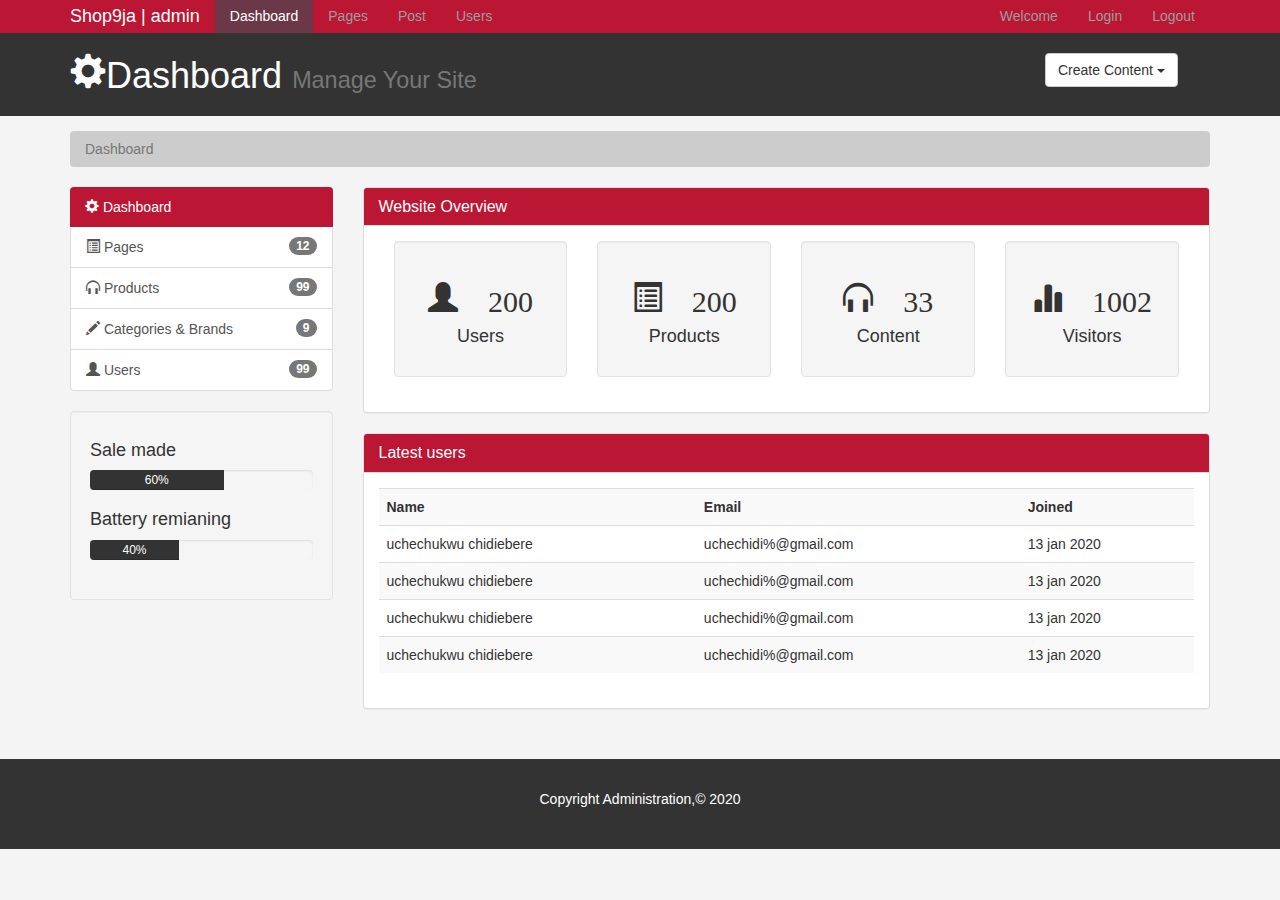
<file: index.html>
<!DOCTYPE html>
<html lang="en">
  <head>
    <meta charset="utf-8">
    <meta http-equiv="X-UA-Compatible" content="IE=edge">
    <meta name="viewport" content="width=device-width, initial-scale=1">
    <!-- The above 3 meta tags *must* come first in the head; any other head content must come *after* these tags -->
    <meta name="description" content="">
    <meta name="author" content="">
    <title>Shop 9ja | admin</title>

    <!-- Bootstrap core CSS -->
    <link href="/css/bootstrap.min.css" rel="stylesheet">

    <link rel="stylesheet" href="home.css">

  </head>

  <body>

    <nav class="navbar navbar-inverse">
      <div class="container">
        <div class="navbar-header">
          <button type="button" class="navbar-toggle collapsed" data-toggle="collapse" data-target="#navbar" aria-expanded="false" aria-controls="navbar">
            <span class="sr-only">Toggle navigation</span>
            <span class="icon-bar"></span>
            <span class="icon-bar"></span>
            <span class="icon-bar"></span>
          </button>
          <a class="navbar-brand" href="index.html">Shop9ja | admin </a>
        </div>
        <div id="navbar" class="collapse navbar-collapse">
          <ul class="nav navbar-nav">
            <li class="active"><a href="#">Dashboard</a></li>
            <li><a href="pages.html">Pages</a></li>
            <li><a href="post.html">Post</a></li>
            <li><a href="users.html">Users</a></li>

          </ul>
          <ul class="nav navbar-nav navbar-right">
            <li class=""><a href="#">Welcome</a></li>
            <li><a href="login.html">Login</a></li>
            <li><a href="logout.html">Logout</a></li>
            

          </ul>
        </div><!--/.nav-collapse -->
      </div>
    </nav> 

    <header id="header">
        <div class="container">
            <div class="row">
                <div class="col-md-10">
                    <h1> <span class="glyphicon glyphicon-cog" aria-hidden="true"></span>Dashboard <small>Manage Your Site</small></h1>

                </div>
                <div class="col-md-2">
                    <div class="dropdown create">
                        <button class="btn btn-default dropdown-toggle" type="button" id="dropdownMenu1" data-toggle="dropdown" aria-haspopup="true" aria-expanded="true">
                          Create Content
                          <span class="caret"></span>
                        </button>
                        <ul class="dropdown-menu" aria-labelledby="dropdownMenu1">
                          <li><a type="button" data-toggle="modal" data-target="#addPage" >Add page</a></li>
                          <li><a href="#">Add Product</a></li>
                          <li><a href="#">Add category</a></li>
                          <li role="separator" class="divider"></li>
                          <li><a href="#">Add brand</a></li>
                        </ul>
                      </div>

                </div>
            </div>
        </div>

    </header>
    <section id="breadcrumb"> 
        <div class="container">
            <ul class="breadcrumb">
                <li class="active">
                    Dashboard
                </li>

            </ul>
        </div>

    </section>
    <section id="main">
        <div class="container">
            <div class="row">
                <div class="col-md-3">
                    <div class="list-group">
                        <a href="#" class="list-group-item active main-color-bg" style="border:none">
                        <span class="glyphicon glyphicon-cog" aria-hidden="true"></span> Dashboard
                        </a>
                        <a href="pages.html" class="list-group-item"><span class="glyphicon glyphicon-list-alt" aria-hidden="true"></span>  Pages <span class="badge">12</span></a>
                        <a href="products.html" class="list-group-item"><span class="glyphicon glyphicon-headphones" aria-hidden="true"></span>  Products <span class="badge">99</span></a>
                        <a href="#" class="list-group-item"><span class="glyphicon glyphicon-pencil" aria-hidden="true"></span> Categories & Brands <span class="badge">9</span></a>
                        <a href="users.html" class="list-group-item" > <span class="glyphicon glyphicon-user" aria-hidden="true"></span> Users <span class="badge">99</span> </a>
                      </div>
                    <div class="well">
                        <h4>Sale made</h4>
                        <div class="progress">
                            <div class="progress-bar" role="progressbar" aria-valuenow="60" aria-valuemin="0" aria-valuemax="100"
                                style="width: 60%;">
                                60%
                            </div>
                        </div>
                        <h4>Battery remianing</h4>
                        <div class="progress">
                            <div class="progress-bar" role="progressbar" aria-valuenow="40" aria-valuemin="0" aria-valuemax="100"
                                style="width: 40%;">
                                40%
                            </div>
                        </div>
                    
                    </div>
                </div>

                

                <div class="col-md-9">
                    <!-- website Overview -->
                    <div class="panel panel-default">
                        <div class="panel-heading main-color-bg">
                          <h3 class="panel-title">Website Overview</h3>
                        </div>
                        <div class="panel-body">
                          <div class="col-md-3">
                              <div class="well dash-box">
                                  <h2><span class="glyphicon glyphicon-user" aria-hidden="true"> 200</span></h2>
                                    <h4>Users</h4>
                                </div>
                          </div>
                          <div class="col-md-3">
                              <div class="well dash-box">
                                  <h2><span class="glyphicon glyphicon-list-alt" aria-hidden="true"> 200</span></h2>
                                  <h4>Products</h4>
                              </div>
                           </div>
                           <div class="col-md-3">
                            <div class="well dash-box">
                                <h2><span class="glyphicon glyphicon-headphones" aria-hidden="true"> 33</span></h2>
                                  <h4>Content</h4>
                              </div>
                        </div>
                        <div class="col-md-3">
                            <div class="well dash-box">
                                <h2><span class="glyphicon glyphicon-stats" aria-hidden="true"> 1002</span></h2>
                                  <h4>Visitors</h4>
                              </div> 
                        </div>
                        </div>
                      </div>

                      <!-- latest users -->
                      <div class="panel panel-default">
                        <div class="panel-heading main-color-bg">
                          <h3 class="panel-title ">Latest users</h3>
                        </div>
                        <div class="panel-body">
                            <table class="table table-striped table-hover ">
                                <tr>
                                    <th>Name</th>
                                    <th>Email</th>
                                    <th>Joined</th>
                                </tr>
                                <tr>
                                    <td>uchechukwu chidiebere</td>
                                    <td>uchechidi%@gmail.com</td>
                                    <td>13 jan 2020</td>
                                </tr>
                                <tr>
                                    <td>uchechukwu chidiebere</td>
                                    <td>uchechidi%@gmail.com</td>
                                    <td>13 jan 2020</td>
                                </tr>
                                <tr>
                                    <td>uchechukwu chidiebere</td>
                                    <td>uchechidi%@gmail.com</td>
                                    <td>13 jan 2020</td>
                                </tr>
                                <tr>
                                    <td>uchechukwu chidiebere</td>
                                    <td>uchechidi%@gmail.com</td>
                                    <td>13 jan 2020</td>
                                </tr>
                                
                            </table>
                        </div>
                      </div>
 
                </div>

            </div>

        </div>
    </section>

    <footer id="footer">
        <p>Copyright Administration,&copy; 2020 </p>

    </footer>

    <!-- modals -->
    
    <!-- add page modals -->
    <div class="modal fade" id="addPage" tabindex="-1" role="dialog" aria-labelledby="myModalLabel">
        <div class="modal-dialog" role="document">
          <div class="modal-content">
            <form action="" method="get">
            <div class="modal-header">
              <button type="button" class="close" data-dismiss="modal" aria-label="Close"><span aria-hidden="true">&times;</span></button>
              <h4 class="modal-title" id="myModalLabel">Add page</h4>
            </div>
            <div class="modal-body">
              <div class="form-group">
                  <label for="">Title</label>
                  <input type="text"  class="form-control" name="" id="">
              </div>
              <div class="form-group">
                <label for="">Slug</label>
                <input type="text"  class="form-control" name="" id="">
            </div>
            <div class="form-group">
                <label for="">Description</label>
                <textarea name="editor1" id=""  class="form-control"cols="30" rows="10"></textarea>
            </div>
           
            </div>
            <div class="modal-footer">
              <button type="button" class="btn btn-default" data-dismiss="modal">Close</button>
              <button type="button" class="btn btn-primary">Submit</button>
            </div>
            </form>
          </div>
        </div>
      </div>

     

      <!-- add product -->




    <!-- Bootstrap core JavaScript
    ================================================== -->
    <!-- Placed at the end of the document so the pages load faster -->
    <script src="https://ajax.googleapis.com/ajax/libs/jquery/1.12.4/jquery.min.js"></script>
    <script src="/js/bootstrap.min.js"></script>
    <script src="https://cdn.ckeditor.com/4.14.0/standard/ckeditor.js"></script>
    <script>
        CKEDITOR.replace( 'editor1' );

    </script>
  </body>
</html>
</file>
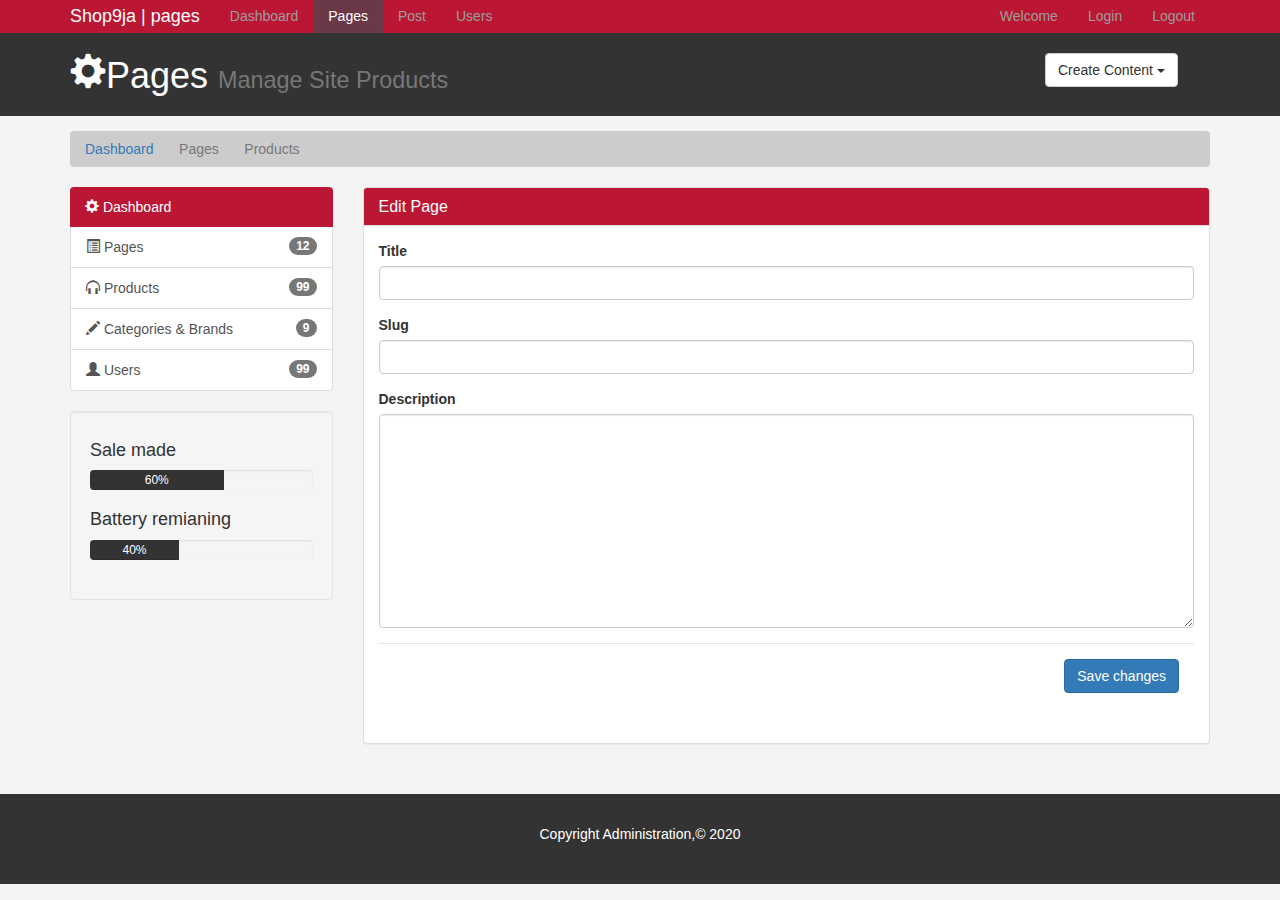
<file: Edit.html>
<!DOCTYPE html>
<html lang="en">
  <head>
    <meta charset="utf-8">
    <meta http-equiv="X-UA-Compatible" content="IE=edge">
    <meta name="viewport" content="width=device-width, initial-scale=1">
    <!-- The above 3 meta tags *must* come first in the head; any other head content must come *after* these tags -->
    <meta name="description" content="">
    <meta name="author" content="">
    <title>Shop 9ja | Pages</title>

    <!-- Bootstrap core CSS -->
    <link href="/css/bootstrap.min.css" rel="stylesheet">

    <link rel="stylesheet" href="home.css">

  </head>

  <body>

    <nav class="navbar navbar-inverse">
      <div class="container">
        <div class="navbar-header">
          <button type="button" class="navbar-toggle collapsed" data-toggle="collapse" data-target="#navbar" aria-expanded="false" aria-controls="navbar">
            <span class="sr-only">Toggle navigation</span>
            <span class="icon-bar"></span>
            <span class="icon-bar"></span>
            <span class="icon-bar"></span>
          </button>
          <a class="navbar-brand" href="#">Shop9ja | pages </a>
        </div>
        <div id="navbar" class="collapse navbar-collapse">
          <ul class="nav navbar-nav">
            <li><a href="index.html">Dashboard</a></li>
            <li class="active"><a href="pages.html">Pages</a></li>
            <li><a href="post.html">Post</a></li>
            <li><a href="users.html">Users</a></li>

          </ul>
          <ul class="nav navbar-nav navbar-right">
            <li class=""><a href="#">Welcome</a></li>
            <li><a href="login.html">Login</a></li>
            <li><a href="logout.html">Logout</a></li>
            

          </ul>
        </div><!--/.nav-collapse -->
      </div>
    </nav> 

    <header id="header">
        <div class="container">
            <div class="row">
                <div class="col-md-10">
                    <h1> <span class="glyphicon glyphicon-cog" aria-hidden="true"></span>Pages <small>Manage Site Products</small></h1>

                </div>
                <div class="col-md-2">
                    <div class="dropdown create">
                        <button class="btn btn-default dropdown-toggle" type="button" id="dropdownMenu1" data-toggle="dropdown" aria-haspopup="true" aria-expanded="true">
                          Create Content 
                          <span class="caret"></span>                                   
                        </button>
                        <ul class="dropdown-menu" aria-labelledby="dropdownMenu1">
                          <li><a type="button" data-toggle="modal" data-target="#addPage" >Add page</a></li>
                          <li><a href="#">Add Product</a></li>
                          <li><a href="#">Add category</a></li>
                          <li role="separator" class="divider"></li>
                          <li><a href="#">Add brand</a></li>
                        </ul>
                      </div>

                </div>
            </div>
        </div>

    </header>
    <section id="breadcrumb"> 
        <div class="container">
            <ul class="breadcrumb">
                <li><a href="index.html">Dashboard</a></li>
                <li class="active">
                    Pages
                </li>
                <li class="active">
                    Products
                </li>

            </ul>
        </div>

    </section>
    <section id="main">
        <div class="container">
            <div class="row">
                <div class="col-md-3">
                    <div class="list-group">
                        <a href="#" class="list-group-item active main-color-bg" style="border:none">
                        <span class="glyphicon glyphicon-cog" aria-hidden="true"></span> Dashboard
                        </a>
                        <a href="pages.html" class="list-group-item"><span class="glyphicon glyphicon-list-alt" aria-hidden="true"></span>  Pages <span class="badge">12</span></a>
                        <a href="products.html" class="list-group-item"><span class="glyphicon glyphicon-headphones" aria-hidden="true"></span>  Products <span class="badge">99</span></a>
                        <a href="#" class="list-group-item"><span class="glyphicon glyphicon-pencil" aria-hidden="true"></span> Categories & Brands <span class="badge">9</span></a>
                        <a href="users.html" class="list-group-item" > <span class="glyphicon glyphicon-user" aria-hidden="true"></span> Users <span class="badge">99</span> </a>
                      </div>
                    <div class="well">
                        <h4>Sale made</h4>
                        <div class="progress">
                            <div class="progress-bar" role="progressbar" aria-valuenow="60" aria-valuemin="0" aria-valuemax="100"
                                style="width: 60%;">
                                60%
                            </div>
                        </div>
                        <h4>Battery remianing</h4>
                        <div class="progress">
                            <div class="progress-bar" role="progressbar" aria-valuenow="40" aria-valuemin="0" aria-valuemax="100"
                                style="width: 40%;">
                                40%
                            </div>
                        </div>
                    
                    </div>
                </div>

                

                <div class="col-md-9">
                    <!-- website Overview -->
                    <div class="panel panel-default">
                        <div class="panel-heading main-color-bg">
                          <h3 class="panel-title">Edit Page</h3>
                        </div>
                        <div class="panel-body">
                          <div class="row">
                              <div class="col-md-12">
                                  
                                <form action="">
                                    <div class="form-group">
                                        <label for="">Title</label>
                                        <input type="text"  class="form-control" name="" id="">
                                    </div>
                                    <div class="form-group">
                                      <label for="">Slug</label>
                                      <input type="text"  class="form-control" name="" id="">
                                  </div>
                                  <div class="form-group">
                                      <label for="">Description</label>
                                      <textarea name="editor1" id="" value="jnkjkljllknn" class="form-control"cols="30" rows="10"></textarea>
                                  </div>
                                  <div class="modal-footer">
                                  
                                    <button type="button" class="btn btn-primary">Save changes</button>
                                  </div>

                                </form>
                              </div>
                          </div>
                        </div>
                        <br> 
                        
                      </div>

                      <!-- latest users -->
                     
 
                </div>

            </div>

        </div>
    </section>

    <footer id="footer">
        <p>Copyright Administration,&copy; 2020 </p>

    </footer>

    <!-- modals -->
    
    <!-- add page modals -->
    <div class="modal fade" id="addPage" tabindex="-1" role="dialog" aria-labelledby="myModalLabel">
        <div class="modal-dialog" role="document">
          <div class="modal-content">
            <form action="" method="get">
            <div class="modal-header">
              <button type="button" class="close" data-dismiss="modal" aria-label="Close"><span aria-hidden="true">&times;</span></button>
              <h4 class="modal-title" id="myModalLabel">Add Product</h4>
            </div>
            <div class="modal-body">
              <div class="form-group">
                  <label for="">Title</label>
                  <input type="text"  class="form-control" name="" id="">
              </div>
              <div class="form-group">
                <label for="">Slug</label>
                <input type="text"  class="form-control" name="" id="">
            </div>
            <div class="form-group">
                <label for="">Description</label>
                <textarea name="editor1" id=""  class="form-control"cols="30" rows="10"></textarea>
            </div>
           
            </div>
            <div class="modal-footer">
              <button type="button" class="btn btn-default" data-dismiss="modal">Close</button>
              <button type="button" class="btn btn-primary">Submit</button>
            </div>
            </form>
          </div>
        </div>
      </div>

     

      <!-- add product -->




    <!-- Bootstrap core JavaScript
    ================================================== -->
    <!-- Placed at the end of the document so the pages load faster -->
    <script src="https://ajax.googleapis.com/ajax/libs/jquery/1.12.4/jquery.min.js"></script>
    <script src="/js/bootstrap.min.js"></script>
    <script src="https://cdn.ckeditor.com/4.14.0/standard/ckeditor.js"></script>
    <script>
        CKEDITOR.replace( 'editor1' );

    </script>
  </body>
</html>
</file>
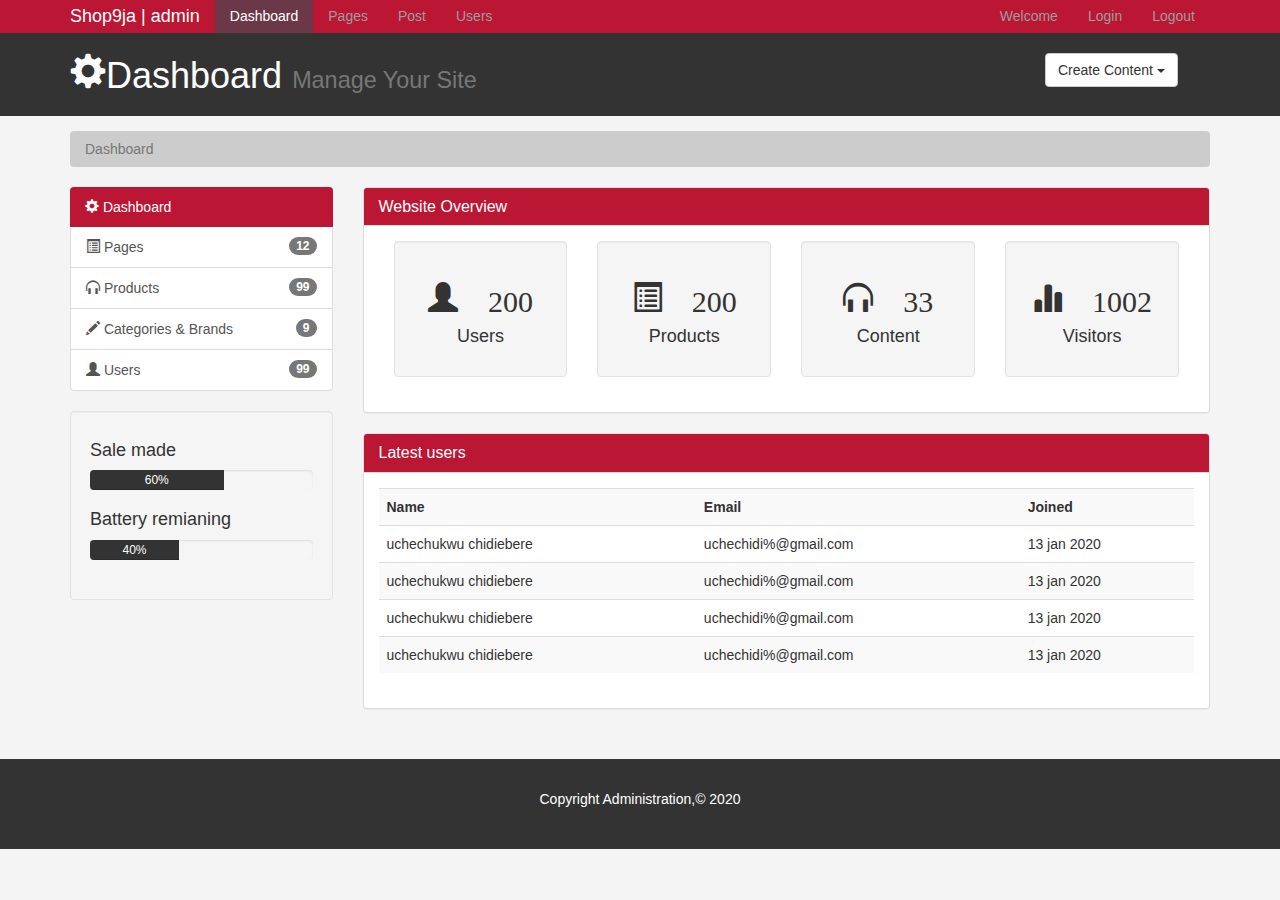
<file: home.html>
<!DOCTYPE html>
<html lang="en">
  <head>
    <meta charset="utf-8">
    <meta http-equiv="X-UA-Compatible" content="IE=edge">
    <meta name="viewport" content="width=device-width, initial-scale=1">
    <!-- The above 3 meta tags *must* come first in the head; any other head content must come *after* these tags -->
    <meta name="description" content="">
    <meta name="author" content="">
    <title>Shop 9ja | admin</title>

    <!-- Bootstrap core CSS -->
    <link href="/css/bootstrap.min.css" rel="stylesheet">

    <link rel="stylesheet" href="home.css">

  </head>

  <body>

    <nav class="navbar navbar-inverse">
      <div class="container">
        <div class="navbar-header">
          <button type="button" class="navbar-toggle collapsed" data-toggle="collapse" data-target="#navbar" aria-expanded="false" aria-controls="navbar">
            <span class="sr-only">Toggle navigation</span>
            <span class="icon-bar"></span>
            <span class="icon-bar"></span>
            <span class="icon-bar"></span>
          </button>
          <a class="navbar-brand" href="home.html">Shop9ja | admin </a>
        </div>
        <div id="navbar" class="collapse navbar-collapse">
          <ul class="nav navbar-nav">
            <li class="active"><a href="#">Dashboard</a></li>
            <li><a href="pages.html">Pages</a></li>
            <li><a href="post.html">Post</a></li>
            <li><a href="users.html">Users</a></li>

          </ul>
          <ul class="nav navbar-nav navbar-right">
            <li class=""><a href="#">Welcome</a></li>
            <li><a href="login.html">Login</a></li>
            <li><a href="logout.html">Logout</a></li>
            

          </ul>
        </div><!--/.nav-collapse -->
      </div>
    </nav> 

    <header id="header">
        <div class="container">
            <div class="row">
                <div class="col-md-10">
                    <h1> <span class="glyphicon glyphicon-cog" aria-hidden="true"></span>Dashboard <small>Manage Your Site</small></h1>

                </div>
                <div class="col-md-2">
                    <div class="dropdown create">
                        <button class="btn btn-default dropdown-toggle" type="button" id="dropdownMenu1" data-toggle="dropdown" aria-haspopup="true" aria-expanded="true">
                          Create Content
                          <span class="caret"></span>
                        </button>
                        <ul class="dropdown-menu" aria-labelledby="dropdownMenu1">
                          <li><a type="button" data-toggle="modal" data-target="#addPage" >Add page</a></li>
                          <li><a href="#">Add Product</a></li>
                          <li><a href="#">Add category</a></li>
                          <li role="separator" class="divider"></li>
                          <li><a href="#">Add brand</a></li>
                        </ul>
                      </div>

                </div>
            </div>
        </div>

    </header>
    <section id="breadcrumb"> 
        <div class="container">
            <ul class="breadcrumb">
                <li class="active">
                    Dashboard
                </li>

            </ul>
        </div>

    </section>
    <section id="main">
        <div class="container">
            <div class="row">
                <div class="col-md-3">
                    <div class="list-group">
                        <a href="#" class="list-group-item active main-color-bg" style="border:none">
                        <span class="glyphicon glyphicon-cog" aria-hidden="true"></span> Dashboard
                        </a>
                        <a href="pages.html" class="list-group-item"><span class="glyphicon glyphicon-list-alt" aria-hidden="true"></span>  Pages <span class="badge">12</span></a>
                        <a href="products.html" class="list-group-item"><span class="glyphicon glyphicon-headphones" aria-hidden="true"></span>  Products <span class="badge">99</span></a>
                        <a href="#" class="list-group-item"><span class="glyphicon glyphicon-pencil" aria-hidden="true"></span> Categories & Brands <span class="badge">9</span></a>
                        <a href="users.html" class="list-group-item" > <span class="glyphicon glyphicon-user" aria-hidden="true"></span> Users <span class="badge">99</span> </a>
                      </div>
                    <div class="well">
                        <h4>Sale made</h4>
                        <div class="progress">
                            <div class="progress-bar" role="progressbar" aria-valuenow="60" aria-valuemin="0" aria-valuemax="100"
                                style="width: 60%;">
                                60%
                            </div>
                        </div>
                        <h4>Battery remianing</h4>
                        <div class="progress">
                            <div class="progress-bar" role="progressbar" aria-valuenow="40" aria-valuemin="0" aria-valuemax="100"
                                style="width: 40%;">
                                40%
                            </div>
                        </div>
                    
                    </div>
                </div>

                

                <div class="col-md-9">
                    <!-- website Overview -->
                    <div class="panel panel-default">
                        <div class="panel-heading main-color-bg">
                          <h3 class="panel-title">Website Overview</h3>
                        </div>
                        <div class="panel-body">
                          <div class="col-md-3">
                              <div class="well dash-box">
                                  <h2><span class="glyphicon glyphicon-user" aria-hidden="true"> 200</span></h2>
                                    <h4>Users</h4>
                                </div>
                          </div>
                          <div class="col-md-3">
                              <div class="well dash-box">
                                  <h2><span class="glyphicon glyphicon-list-alt" aria-hidden="true"> 200</span></h2>
                                  <h4>Products</h4>
                              </div>
                           </div>
                           <div class="col-md-3">
                            <div class="well dash-box">
                                <h2><span class="glyphicon glyphicon-headphones" aria-hidden="true"> 33</span></h2>
                                  <h4>Content</h4>
                              </div>
                        </div>
                        <div class="col-md-3">
                            <div class="well dash-box">
                                <h2><span class="glyphicon glyphicon-stats" aria-hidden="true"> 1002</span></h2>
                                  <h4>Visitors</h4>
                              </div> 
                        </div>
                        </div>
                      </div>

                      <!-- latest users -->
                      <div class="panel panel-default">
                        <div class="panel-heading main-color-bg">
                          <h3 class="panel-title ">Latest users</h3>
                        </div>
                        <div class="panel-body">
                            <table class="table table-striped table-hover ">
                                <tr>
                                    <th>Name</th>
                                    <th>Email</th>
                                    <th>Joined</th>
                                </tr>
                                <tr>
                                    <td>uchechukwu chidiebere</td>
                                    <td>uchechidi%@gmail.com</td>
                                    <td>13 jan 2020</td>
                                </tr>
                                <tr>
                                    <td>uchechukwu chidiebere</td>
                                    <td>uchechidi%@gmail.com</td>
                                    <td>13 jan 2020</td>
                                </tr>
                                <tr>
                                    <td>uchechukwu chidiebere</td>
                                    <td>uchechidi%@gmail.com</td>
                                    <td>13 jan 2020</td>
                                </tr>
                                <tr>
                                    <td>uchechukwu chidiebere</td>
                                    <td>uchechidi%@gmail.com</td>
                                    <td>13 jan 2020</td>
                                </tr>
                                
                            </table>
                        </div>
                      </div>
 
                </div>

            </div>

        </div>
    </section>

    <footer id="footer">
        <p>Copyright Administration,&copy; 2020 </p>

    </footer>

    <!-- modals -->
    
    <!-- add page modals -->
    <div class="modal fade" id="addPage" tabindex="-1" role="dialog" aria-labelledby="myModalLabel">
        <div class="modal-dialog" role="document">
          <div class="modal-content">
            <form action="" method="get">
            <div class="modal-header">
              <button type="button" class="close" data-dismiss="modal" aria-label="Close"><span aria-hidden="true">&times;</span></button>
              <h4 class="modal-title" id="myModalLabel">Add page</h4>
            </div>
            <div class="modal-body">
              <div class="form-group">
                  <label for="">Title</label>
                  <input type="text"  class="form-control" name="" id="">
              </div>
              <div class="form-group">
                <label for="">Slug</label>
                <input type="text"  class="form-control" name="" id="">
            </div>
            <div class="form-group">
                <label for="">Description</label>
                <textarea name="editor1" id=""  class="form-control"cols="30" rows="10"></textarea>
            </div>
           
            </div>
            <div class="modal-footer">
              <button type="button" class="btn btn-default" data-dismiss="modal">Close</button>
              <button type="button" class="btn btn-primary">Submit</button>
            </div>
            </form>
          </div>
        </div>
      </div>

     

      <!-- add product -->




    <!-- Bootstrap core JavaScript
    ================================================== -->
    <!-- Placed at the end of the document so the pages load faster -->
    <script src="https://ajax.googleapis.com/ajax/libs/jquery/1.12.4/jquery.min.js"></script>
    <script src="/js/bootstrap.min.js"></script>
    <script src="https://cdn.ckeditor.com/4.14.0/standard/ckeditor.js"></script>
    <script>
        CKEDITOR.replace( 'editor1' );

    </script>
  </body>
</html>
</file>
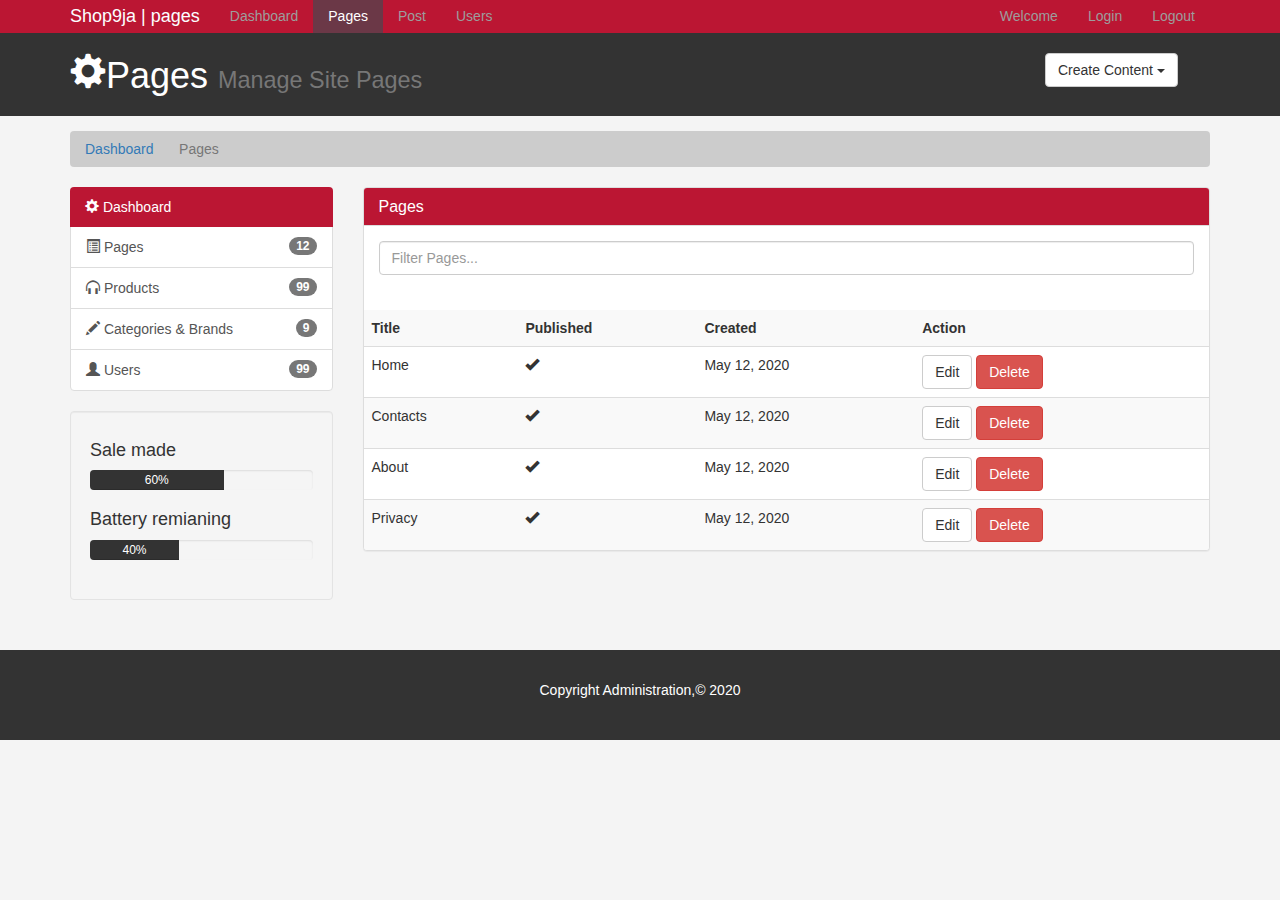
<file: pages.html>
<!DOCTYPE html>
<html lang="en">
  <head>
    <meta charset="utf-8">
    <meta http-equiv="X-UA-Compatible" content="IE=edge">
    <meta name="viewport" content="width=device-width, initial-scale=1">
    <!-- The above 3 meta tags *must* come first in the head; any other head content must come *after* these tags -->
    <meta name="description" content="">
    <meta name="author" content="">
    <title>Shop 9ja | Pages</title>

    <!-- Bootstrap core CSS -->
    <link href="/css/bootstrap.min.css" rel="stylesheet">

    <link rel="stylesheet" href="home.css">

  </head>

  <body>

    <nav class="navbar navbar-inverse">
      <div class="container">
        <div class="navbar-header">
          <button type="button" class="navbar-toggle collapsed" data-toggle="collapse" data-target="#navbar" aria-expanded="false" aria-controls="navbar">
            <span class="sr-only">Toggle navigation</span>
            <span class="icon-bar"></span>
            <span class="icon-bar"></span>
            <span class="icon-bar"></span>
          </button>
          <a class="navbar-brand" href="#">Shop9ja | pages </a>
        </div>
        <div id="navbar" class="collapse navbar-collapse">
          <ul class="nav navbar-nav">
            <li><a href="index.html">Dashboard</a></li>
            <li class="active"><a href="pages.html">Pages</a></li>
            <li><a href="post.html">Post</a></li>
            <li><a href="users.html">Users</a></li>

          </ul>
          <ul class="nav navbar-nav navbar-right">
            <li class=""><a href="#">Welcome</a></li>
            <li><a href="login.html">Login</a></li>
            <li><a href="logout.html">Logout</a></li>
            

          </ul>
        </div><!--/.nav-collapse -->
      </div>
    </nav> 

    <header id="header">
        <div class="container">
            <div class="row">
                <div class="col-md-10">
                    <h1> <span class="glyphicon glyphicon-cog" aria-hidden="true"></span>Pages <small>Manage Site Pages</small></h1>

                </div>
                <div class="col-md-2">
                    <div class="dropdown create">
                        <button class="btn btn-default dropdown-toggle" type="button" id="dropdownMenu1" data-toggle="dropdown" aria-haspopup="true" aria-expanded="true">
                          Create Content 
                          <span class="caret"></span>                                   
                        </button>
                        <ul class="dropdown-menu" aria-labelledby="dropdownMenu1">
                          <li><a type="button" data-toggle="modal" data-target="#addPage" >Add page</a></li>
                          <li><a href="#">Add Product</a></li>
                          <li><a href="#">Add category</a></li>
                          <li role="separator" class="divider"></li>
                          <li><a href="#">Add brand</a></li>
                        </ul>
                      </div>

                </div>
            </div>
        </div>

    </header>
    <section id="breadcrumb"> 
        <div class="container">
            <ul class="breadcrumb">
                <li><a href="index.html">Dashboard</a></li>
                <li class="active">
                    Pages
                </li>

            </ul>
        </div>

    </section>
    <section id="main">
        <div class="container">
            <div class="row">
                <div class="col-md-3">
                    <div class="list-group">
                        <a href="#" class="list-group-item active main-color-bg" style="border:none">
                        <span class="glyphicon glyphicon-cog" aria-hidden="true"></span> Dashboard
                        </a>
                        <a href="pages.html" class="list-group-item"><span class="glyphicon glyphicon-list-alt" aria-hidden="true"></span>  Pages <span class="badge">12</span></a>
                        <a href="products.html" class="list-group-item"><span class="glyphicon glyphicon-headphones" aria-hidden="true"></span>  Products <span class="badge">99</span></a>
                        <a href="#" class="list-group-item"><span class="glyphicon glyphicon-pencil" aria-hidden="true"></span> Categories & Brands <span class="badge">9</span></a>
                        <a href="users.html" class="list-group-item" > <span class="glyphicon glyphicon-user" aria-hidden="true"></span> Users <span class="badge">99</span> </a>
                      </div>
                    <div class="well">
                        <h4>Sale made</h4>
                        <div class="progress">
                            <div class="progress-bar" role="progressbar" aria-valuenow="60" aria-valuemin="0" aria-valuemax="100"
                                style="width: 60%;">
                                60%
                            </div>
                        </div>
                        <h4>Battery remianing</h4>
                        <div class="progress">
                            <div class="progress-bar" role="progressbar" aria-valuenow="40" aria-valuemin="0" aria-valuemax="100"
                                style="width: 40%;">
                                40%
                            </div>
                        </div>
                    
                    </div>
                </div>

                

                <div class="col-md-9">
                    <!-- website Overview -->
                    <div class="panel panel-default">
                        <div class="panel-heading main-color-bg">
                          <h3 class="panel-title">Pages</h3>
                        </div>
                        <div class="panel-body">
                          <div class="row">
                              <div class="col-md-12">
                                  <input class="form-control" type="text" placeholder="Filter Pages...">
                              </div>
                          </div>
                        </div>
                        <br> 
                        <table class="table table-striped table-hover">
                            <tr>
                                <th>Title</th>
                                <th>Published</th>
                                <th>Created</th>
                                <th>Action</th>
                            </tr>
                            <tr>
                                <td>Home</td>
                                <td><span class="glyphicon glyphicon-ok" aria-hidden="true"></span></td>
                                <td>May 12, 2020</td>
                                <td><a class="btn btn-default" href="edit.html">Edit </a> <a  class="btn btn-danger">Delete</a></td>
                            </tr>
                            <tr>
                                <td>Contacts</td>
                                <td><span class="glyphicon glyphicon-ok" aria-hidden="true"></span></td>
                                <td>May 12, 2020</td>
                                <td><a class="btn btn-default" href="edit.html">Edit </a> <a  class="btn btn-danger">Delete</a></td>
                            </tr>
                            <tr>
                                <td>About</td>
                                <td><span class="glyphicon glyphicon-ok" aria-hidden="true"></span></td>
                                <td>May 12, 2020</td>
                                <td><a class="btn btn-default" href="edit.html">Edit </a> <a  class="btn btn-danger">Delete</a></td>
                            </tr>
                            <tr>
                                <td>Privacy</td>
                                <td><span class="glyphicon glyphicon-ok" aria-hidden="true"></span></td>
                                <td>May 12, 2020</td>
                                <td><a class="btn btn-default" href="edit.html">Edit </a> <a  class="btn btn-danger">Delete</a></td>
                            </tr>

                        </table>
                      </div>

                      <!-- latest users -->
                     
 
                </div>

            </div>

        </div>
    </section>

    <footer id="footer">
        <p>Copyright Administration,&copy; 2020 </p>

    </footer>

    <!-- modals -->
    
    <!-- add page modals -->
    <div class="modal fade" id="addPage" tabindex="-1" role="dialog" aria-labelledby="myModalLabel">
        <div class="modal-dialog" role="document">
          <div class="modal-content">
            <form action="" method="get">
            <div class="modal-header">
              <button type="button" class="close" data-dismiss="modal" aria-label="Close"><span aria-hidden="true">&times;</span></button>
              <h4 class="modal-title" id="myModalLabel">Add page</h4>
            </div>
            <div class="modal-body">
              <div class="form-group">
                  <label for="">Title</label>
                  <input type="text"  class="form-control" name="" id="">
              </div>
              <div class="form-group">
                <label for="">Slug</label>
                <input type="text"  class="form-control" name="" id="">
            </div>
            <div class="form-group">
                <label for="">Description</label>
                <textarea name="editor1" id=""  class="form-control"cols="30" rows="10"></textarea>
            </div>
           
            </div>
            <div class="modal-footer">
              <button type="button" class="btn btn-default" data-dismiss="modal">Close</button>
              <button type="button" class="btn btn-primary">Submit</button>
            </div>
            </form>
          </div>
        </div>
      </div>

     

      <!-- add product -->




    <!-- Bootstrap core JavaScript
    ================================================== -->
    <!-- Placed at the end of the document so the pages load faster -->
    <script src="https://ajax.googleapis.com/ajax/libs/jquery/1.12.4/jquery.min.js"></script>
    <script src="/js/bootstrap.min.js"></script>
    <script src="https://cdn.ckeditor.com/4.14.0/standard/ckeditor.js"></script>
    <script>
        CKEDITOR.replace( 'editor1' );

    </script>
  </body>
</html>
</file>
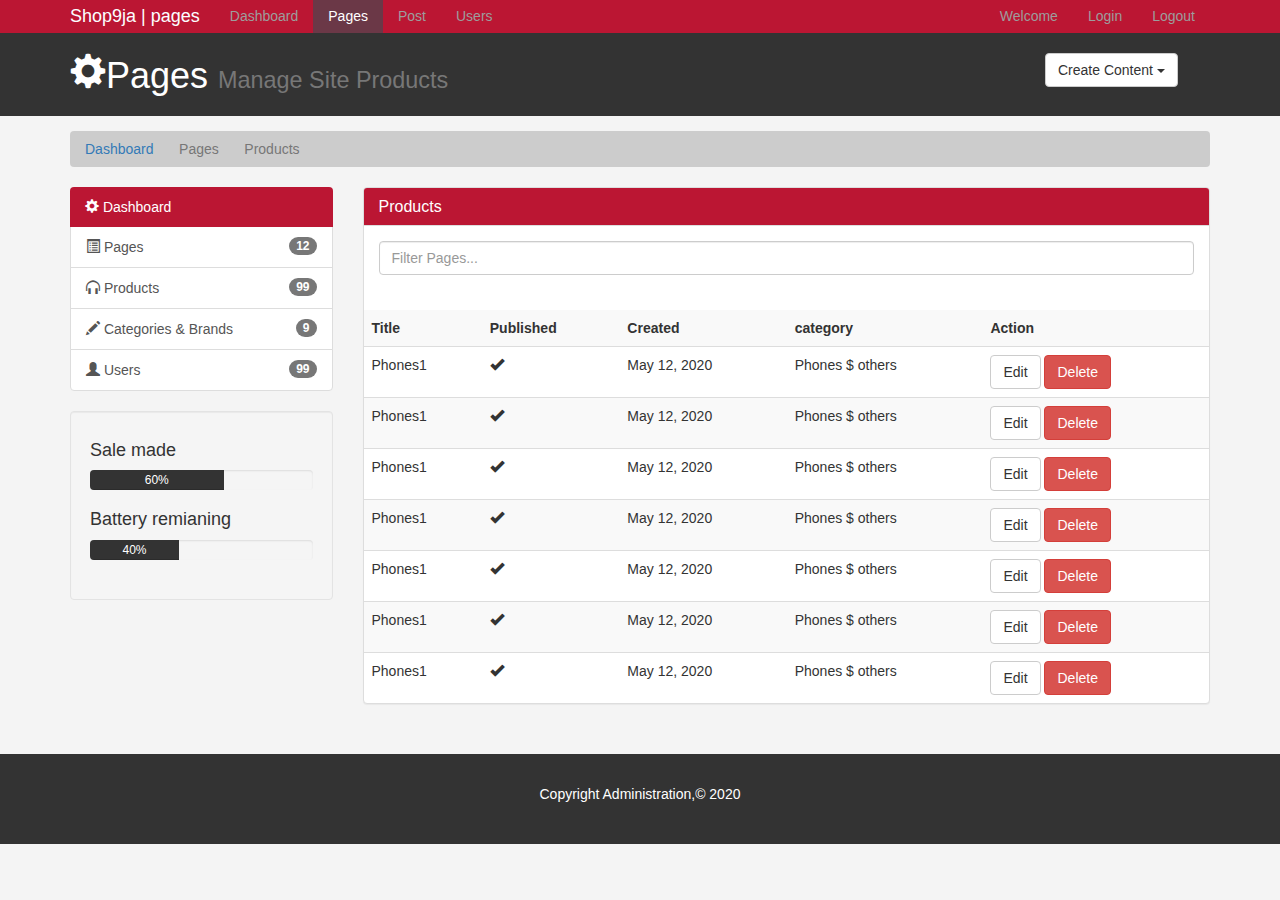
<file: products.html>
<!DOCTYPE html>
<html lang="en">
  <head>
    <meta charset="utf-8">
    <meta http-equiv="X-UA-Compatible" content="IE=edge">
    <meta name="viewport" content="width=device-width, initial-scale=1">
    <!-- The above 3 meta tags *must* come first in the head; any other head content must come *after* these tags -->
    <meta name="description" content="">
    <meta name="author" content="">
    <title>Shop 9ja | Pages</title>

    <!-- Bootstrap core CSS -->
    <link href="/css/bootstrap.min.css" rel="stylesheet">

    <link rel="stylesheet" href="home.css">

  </head>

  <body>

    <nav class="navbar navbar-inverse">
      <div class="container">
        <div class="navbar-header">
          <button type="button" class="navbar-toggle collapsed" data-toggle="collapse" data-target="#navbar" aria-expanded="false" aria-controls="navbar">
            <span class="sr-only">Toggle navigation</span>
            <span class="icon-bar"></span>
            <span class="icon-bar"></span>
            <span class="icon-bar"></span>
          </button>
          <a class="navbar-brand" href="index.html">Shop9ja | pages </a>
        </div>
        <div id="navbar" class="collapse navbar-collapse">
          <ul class="nav navbar-nav">
            <li><a href="index.html">Dashboard</a></li>
            <li class="active"><a href="pages.html">Pages</a></li>
            <li><a href="post.html">Post</a></li>
            <li><a href="users.html">Users</a></li>

          </ul>
          <ul class="nav navbar-nav navbar-right">
            <li class=""><a href="#">Welcome</a></li>
            <li><a href="login.html">Login</a></li>
            <li><a href="logout.html">Logout</a></li>
            

          </ul>
        </div><!--/.nav-collapse -->
      </div>
    </nav> 

    <header id="header">
        <div class="container">
            <div class="row">
                <div class="col-md-10">
                    <h1> <span class="glyphicon glyphicon-cog" aria-hidden="true"></span>Pages <small>Manage Site Products</small></h1>

                </div>
                <div class="col-md-2">
                    <div class="dropdown create">
                        <button class="btn btn-default dropdown-toggle" type="button" id="dropdownMenu1" data-toggle="dropdown" aria-haspopup="true" aria-expanded="true">
                          Create Content 
                          <span class="caret"></span>                                   
                        </button>
                        <ul class="dropdown-menu" aria-labelledby="dropdownMenu1">
                          <li><a type="button" data-toggle="modal" data-target="#addPage" >Add page</a></li>
                          <li><a href="#">Add Product</a></li>
                          <li><a href="#">Add category</a></li>
                          <li role="separator" class="divider"></li>
                          <li><a href="#">Add brand</a></li>
                        </ul>
                      </div>

                </div>
            </div>
        </div>

    </header>
    <section id="breadcrumb"> 
        <div class="container">
            <ul class="breadcrumb">
                <li><a href="index.html">Dashboard</a></li>
                <li class="active">
                    Pages
                </li>
                <li class="active">
                    Products
                </li>

            </ul>
        </div>

    </section>
    <section id="main">
        <div class="container">
            <div class="row">
                <div class="col-md-3">
                    <div class="list-group">
                        <a href="#" class="list-group-item active main-color-bg" style="border:none">
                        <span class="glyphicon glyphicon-cog" aria-hidden="true"></span> Dashboard
                        </a>
                        <a href="pages.html" class="list-group-item"><span class="glyphicon glyphicon-list-alt" aria-hidden="true"></span>  Pages <span class="badge">12</span></a>
                        <a href="products.html" class="list-group-item"><span class="glyphicon glyphicon-headphones" aria-hidden="true"></span>  Products <span class="badge">99</span></a>
                        <a href="#" class="list-group-item"><span class="glyphicon glyphicon-pencil" aria-hidden="true"></span> Categories & Brands <span class="badge">9</span></a>
                        <a href="users.html" class="list-group-item" > <span class="glyphicon glyphicon-user" aria-hidden="true"></span> Users <span class="badge">99</span> </a>
                      </div>
                    <div class="well">
                        <h4>Sale made</h4>
                        <div class="progress">
                            <div class="progress-bar" role="progressbar" aria-valuenow="60" aria-valuemin="0" aria-valuemax="100"
                                style="width: 60%;">
                                60%
                            </div>
                        </div>
                        <h4>Battery remianing</h4>
                        <div class="progress">
                            <div class="progress-bar" role="progressbar" aria-valuenow="40" aria-valuemin="0" aria-valuemax="100"
                                style="width: 40%;">
                                40%
                            </div>
                        </div>
                    
                    </div>
                </div>

                

                <div class="col-md-9">
                    <!-- website Overview -->
                    <div class="panel panel-default">
                        <div class="panel-heading main-color-bg">
                          <h3 class="panel-title">Products</h3>
                        </div>
                        <div class="panel-body">
                          <div class="row">
                              <div class="col-md-12">
                                  <input class="form-control" type="text" placeholder="Filter Pages...">
                              </div>
                          </div>
                        </div>
                        <br> 
                        <table class="table table-striped table-hover">
                            <tr>
                                <th>Title</th>
                                <th>Published</th>
                                <th>Created</th>
                                <th>category</th>
                                <th>Action</th>
                            </tr>
                            <tr>
                                <td>Phones1</td>
                                <td><span class="glyphicon glyphicon-ok" aria-hidden="true"></span></td>
                                <td>May 12, 2020</td>
                                <td>Phones $ others</td>
                                <td><a class="btn btn-default" href="edit.html">Edit </a> <a  class="btn btn-danger">Delete</a></td>
                            </tr>
                            <tr>
                                <td>Phones1</td>
                                <td><span class="glyphicon glyphicon-ok" aria-hidden="true"></span></td>
                                <td>May 12, 2020</td>
                                <td>Phones $ others</td>
                                <td><a class="btn btn-default" href="edit.html">Edit </a> <a  class="btn btn-danger">Delete</a></td>
                            </tr>
                            <tr>
                                <td>Phones1</td>
                                <td><span class="glyphicon glyphicon-ok" aria-hidden="true"></span></td>
                                <td>May 12, 2020</td>
                                <td>Phones $ others</td>
                                <td><a class="btn btn-default" href="edit.html">Edit </a> <a  class="btn btn-danger">Delete</a></td>
                            </tr>
                            <tr>
                                <td>Phones1</td>
                                <td><span class="glyphicon glyphicon-ok" aria-hidden="true"></span></td>
                                <td>May 12, 2020</td>
                                <td>Phones $ others</td>
                                <td><a class="btn btn-default" href="edit.html">Edit </a> <a  class="btn btn-danger">Delete</a></td>
                            </tr>
                            <tr>
                                <td>Phones1</td>
                                <td><span class="glyphicon glyphicon-ok" aria-hidden="true"></span></td>
                                <td>May 12, 2020</td>
                                <td>Phones $ others</td>
                                <td><a class="btn btn-default" href="edit.html">Edit </a> <a  class="btn btn-danger">Delete</a></td>
                            </tr>
                            <tr>
                                <td>Phones1</td>
                                <td><span class="glyphicon glyphicon-ok" aria-hidden="true"></span></td>
                                <td>May 12, 2020</td>
                                <td>Phones $ others</td>
                                <td><a class="btn btn-default" href="edit.html">Edit </a> <a  class="btn btn-danger">Delete</a></td>
                            </tr>
                            <tr>
                                <td>Phones1</td>
                                <td><span class="glyphicon glyphicon-ok" aria-hidden="true"></span></td>
                                <td>May 12, 2020</td>
                                <td>Phones $ others</td>
                                <td><a class="btn btn-default" href="edit.html">Edit </a> <a  class="btn btn-danger">Delete</a></td>
                            </tr>
                           

                        </table>
                      </div>

                      <!-- latest users -->
                     
 
                </div>

            </div>

        </div>
    </section>

    <footer id="footer">
        <p>Copyright Administration,&copy; 2020 </p>

    </footer>

    <!-- modals -->
    
    <!-- add page modals -->
    <div class="modal fade" id="addPage" tabindex="-1" role="dialog" aria-labelledby="myModalLabel">
        <div class="modal-dialog" role="document">
          <div class="modal-content">
            <form action="" method="get">
            <div class="modal-header">
              <button type="button" class="close" data-dismiss="modal" aria-label="Close"><span aria-hidden="true">&times;</span></button>
              <h4 class="modal-title" id="myModalLabel">Add Product</h4>
            </div>
            <div class="modal-body">
              <div class="form-group">
                  <label for="">Title</label>
                  <input type="text"  class="form-control" name="" id="">
              </div>
              <div class="form-group">
                <label for="">Slug</label>
                <input type="text"  class="form-control" name="" id="">
            </div>
            <div class="form-group">
                <label for="">Description</label>
                <textarea name="editor1" id=""  class="form-control"cols="30" rows="10"></textarea>
            </div>
           
            </div>
            <div class="modal-footer">
              <button type="button" class="btn btn-default" data-dismiss="modal">Close</button>
              <button type="button" class="btn btn-primary">Submit</button>
            </div>
            </form>
          </div>
        </div>
      </div>

     

      <!-- add product -->




    <!-- Bootstrap core JavaScript
    ================================================== -->
    <!-- Placed at the end of the document so the pages load faster -->
    <script src="https://ajax.googleapis.com/ajax/libs/jquery/1.12.4/jquery.min.js"></script>
    <script src="/js/bootstrap.min.js"></script>
    <script src="https://cdn.ckeditor.com/4.14.0/standard/ckeditor.js"></script>
    <script>
        CKEDITOR.replace( 'editor1' );

    </script>
  </body>
</html>
</file>
<file: home.css>
body{
    background: #f4f4f4;
    border-style: none;
}

.navbar{
    min-height: 33px!important;
    margin-bottom: 0;
    border-radius:0;
}
.navbar-nav > li > a, .navbar-brand{
    padding-top :6px !important;
    padding-bottom:0 !important;
    height:33px; 
}


/* header */

#header{
    background: #333333;
    color:#ffffff;
    padding-bottom:10px;
    margin-bottom:15px

}
#header .create{
    padding-top:20px 

}

/* breadcrumb */
.breadcrumb{
    background: #cccccc;
    color: #333333;
}

/* custom css */
.main-color-bg {
    background-color: #bb1633!important;
    color:#ffffff!important;
  }
 /* progress bars */
 .progress-bar{
     background:#333333 ;
     color:#ffffff;
 }

 /* dash box */

 .dash-box{
     text-align:center;
 }

 /* footer */

 #footer{
     background: #333333;
     color:#ffffff;
     text-align: center;
     padding:30px;
     margin-top: 30px;

 }






.navbar {
  background-color: #bb1633;
}
.navbar .navbar-brand {
  color: #fcfeff !important;
}
.navbar .navbar-brand:hover,
.navbar .navbar-brand:focus {
  color: #e9e1f2!important;
}
.navbar .navbar-text {
  color: #fcfeff !important;
}
.navbar .navbar-text a {
  color: #e9e1f2 !important;
}
.navbar .navbar-text a:hover,
.navbar .navbar-text a:focus {
  color: #e9e1f2 !important; 
}
.navbar .navbar-nav .nav-link {
  color: #fcfeff !important;
  border-radius: .25rem !important;
  margin: 0 0.25em !important;
}
.navbar-inverse .navbar-nav>.active>a{
    color:#fff;
    background: #6b3847;

}
.navbar-inverse{
    border: none;
}
.navbar .navbar-nav .nav-link:not(.disabled):hover,
.navbar .navbar-nav .nav-link:not(.disabled):focus {
  color: #e9e1f2 !important;
}
.navbar .navbar-nav .nav-item.active .nav-link,
.navbar .navbar-nav .nav-item.active .nav-link:hover,
.navbar .navbar-nav .nav-item.active .nav-link:focus,
.navbar .navbar-nav .nav-item.show .nav-link,
.navbar .navbar-nav .nav-item.show .nav-link:hover,
.navbar .navbar-nav .nav-item.show .nav-link:focus {
  color: #e9e1f2 !important;
  background-color: #ab4765 !important;
}
.navbar .navbar-toggle {
  border-color: #ab4765 !important;
}
.navbar .navbar-toggle:hover,
.navbar .navbar-toggle:focus {
  background-color: #ab4765;
}
.navbar .navbar-toggle .navbar-toggler-icon {
  color: #fcfeff;
}
.navbar .navbar-collapse,
.navbar .navbar-form {
  border-color: #fcfeff;
}
.navbar .navbar-link {
  color: #fcfeff;
}
.navbar .navbar-link:hover {
  color: #e9e1f2;
}

@media (max-width: 575px) {
  .navbar-expand-sm .navbar-nav .show .dropdown-menu .dropdown-item {
    color: #fcfeff;
  }
  .navbar-expand-sm .navbar-nav .show .dropdown-menu .dropdown-item:hover,
  .navbar-expand-sm .navbar-nav .show .dropdown-menu .dropdown-item:focus {
    color: #e9e1f2;
  }
  .navbar-expand-sm .navbar-nav .show .dropdown-menu .dropdown-item.active {
    color: #e9e1f2;
    background-color: #ab4765;
  }
}

@media (max-width: 767px) {
  .navbar-expand-md .navbar-nav .show .dropdown-menu .dropdown-item {
    color: #fcfeff;
  }
  .navbar-expand-md .navbar-nav .show .dropdown-menu .dropdown-item:hover,
  .navbar-expand-md .navbar-nav .show .dropdown-menu .dropdown-item:focus {
    color: #e9e1f2;
  }
  .navbar-expand-md .navbar-nav .show .dropdown-menu .dropdown-item.active {
    color: #e9e1f2;
    background-color: #ab4765 !important;
  }
}

@media (max-width: 991px) {
  .navbar-expand-lg .navbar-nav .show .dropdown-menu .dropdown-item {
    color: #fcfeff;
  }
  .navbar-expand-lg .navbar-nav .show .dropdown-menu .dropdown-item:hover,
  .navbar-expand-lg .navbar-nav .show .dropdown-menu .dropdown-item:focus {
    color: #e9e1f2;
  }
  .navbar-expand-lg .navbar-nav .show .dropdown-menu .dropdown-item.active {
    color: #e9e1f2;
    background-color: #ab4765;
  }
}

@media (max-width: 1199px) {
  .navbar-expand-xl .navbar-nav .show .dropdown-menu .dropdown-item {
    color: #fcfeff;
  }
  .navbar-expand-xl .navbar-nav .show .dropdown-menu .dropdown-item:hover,
  .navbar-expand-xl .navbar-nav .show .dropdown-menu .dropdown-item:focus {
    color: #e9e1f2;
  }
  .navbar-expand-xl .navbar-nav .show .dropdown-menu .dropdown-item.active {
    color: #e9e1f2;
    background-color: #ab4765;
  }
}

.navbar-expand .navbar-nav .show .dropdown-menu .dropdown-item {
  color: #fcfeff;
}
.navbar-expand .navbar-nav .show .dropdown-menu .dropdown-item:hover,
.navbar-expand .navbar-nav .show .dropdown-menu .dropdown-item:focus {
  color: #e9e1f2;
}
.navbar-expand .navbar-nav .show .dropdown-menu .dropdown-item.active {
  color: #e9e1f2;
  background-color: #ab4765;
}
</file>
